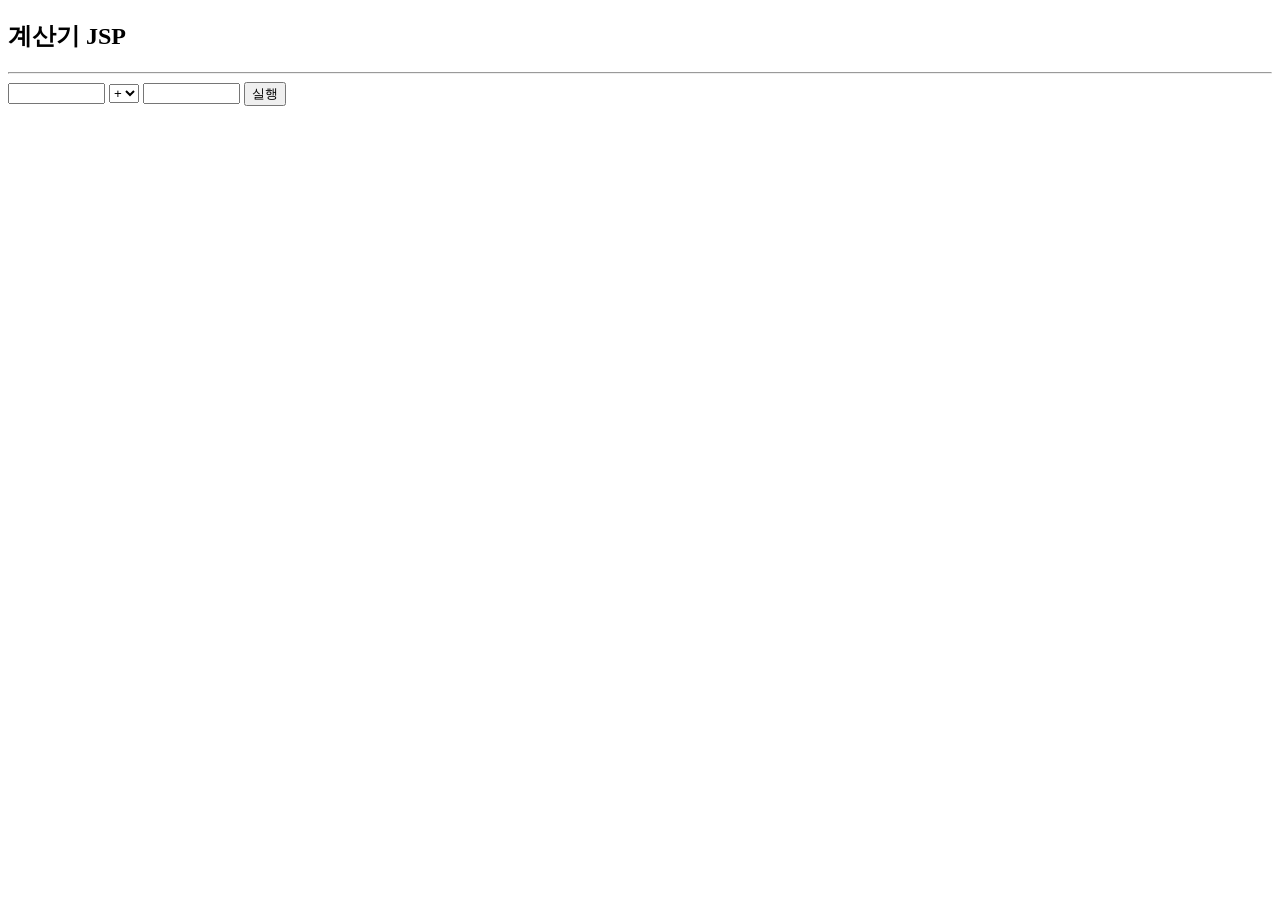
<file: calcForm.html>
<!DOCTYPE html>
<html>
<head>
<meta charset="UTF-8">
<title>Simple Calculator</title>
</head>
<body>
	<h2>계산기 JSP</h2>
	<hr />
	<form method="post" action="calc.jsp">
		<input type="text" name="n1" size="10"/>
		<select name="op" id="">
			<option value="+">+</option>
			<option value="-">-</option>
			<option value="*">*</option>
			<option value="/">/</option>
		</select>
		<input type="password" name="n2" size="10" />
		
		<input type="submit" value="실행" />
	</form>
</body>
</html>
</file>
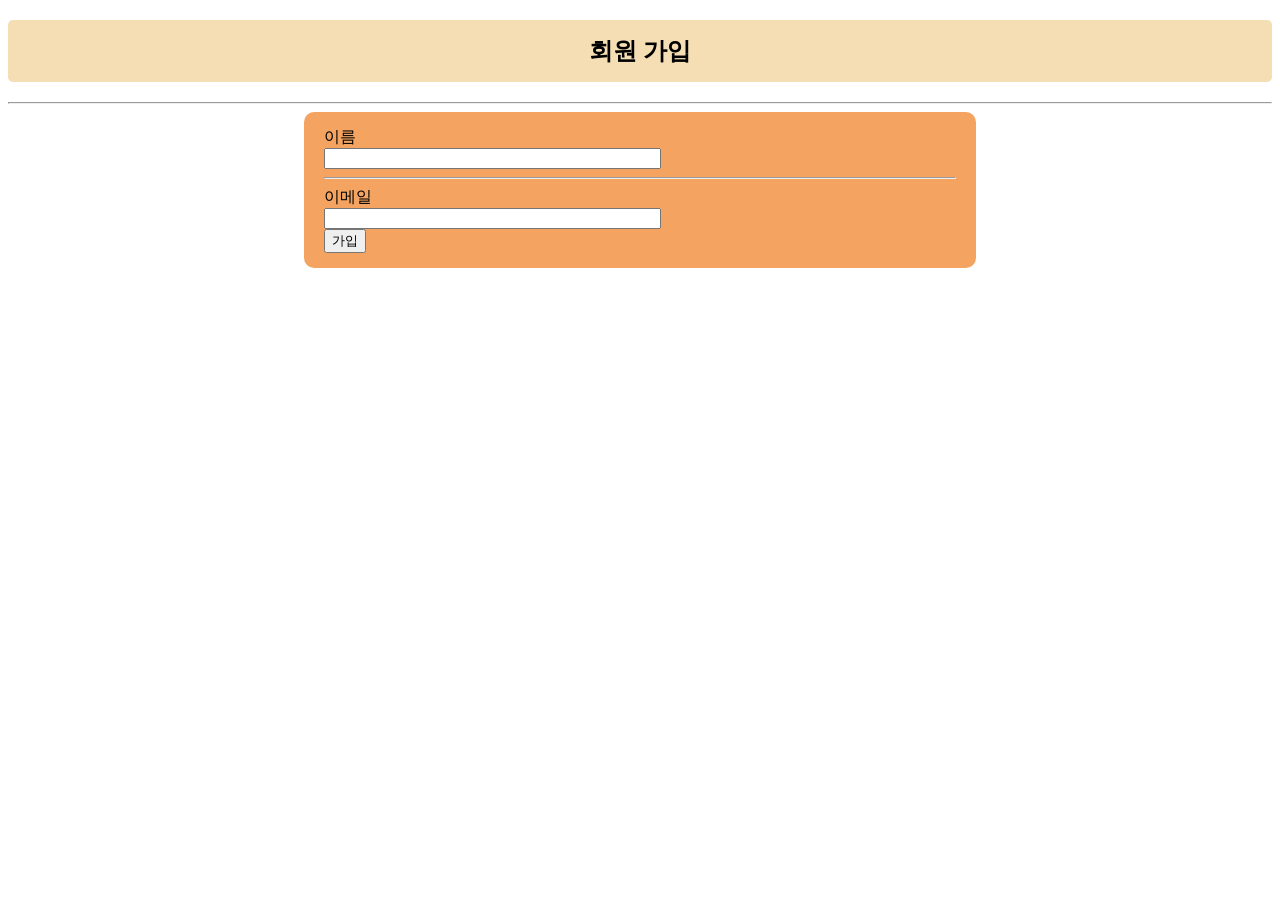
<file: regform.html>
<!DOCTYPE html>
<html>
<head>
	<meta charset="UTF-8">
	<title>회원 가입 폼 만들기 예제</title>
	<style>
		h2 {
			border-radius: 5px;
			background-color: wheat;
			text-align: center;
			padding: 15px 0;
		}
		#regform, #result {
			padding: 15px 20px;
			border-radius: 10px;
			margin: auto;
			width: 50%;
			background-color: sandybrown;
		}
	</style>
	<script>
		function signUp(){
			alert("정말로 가입 하시겠습니까?");
			document.getElementById("regform").style.display = "none";
			document.getElementById("rname").innerHTML = 
				document.frm1.name.value;
			document.getElementById("remail").innerHTML = 
				document.frm1.email.value;
			document.getElementById("result").setAttribute("style", 
					"display: block; background-color: KhaKi;");
		}
	
	</script>
</head>
<body>
	<h2>회원 가입</h2>
	<hr />
	<div id="regform">
		<form name="frm1">
			<label for="name">이름</label><br />
			<input type="text" name="name" id="name" size="40"/>
			<hr />
			<label for="email">이메일</label><br />
			<input type="email" name="email" id="email" size="40"/><br />
			<button type="button" onclick="signUp()">가입</button>
		</form>
	</div>
	<div id="result" class="result">
		<h3>가입정보</h3>
		<hr />
		이름: <span id="rname"></span><br />
		이메일: <span id="remail"></span><br />
	</div>
	<script>
		document.getElementById("result").style.display = "none";
	</script>
</body>
</html>
</file>
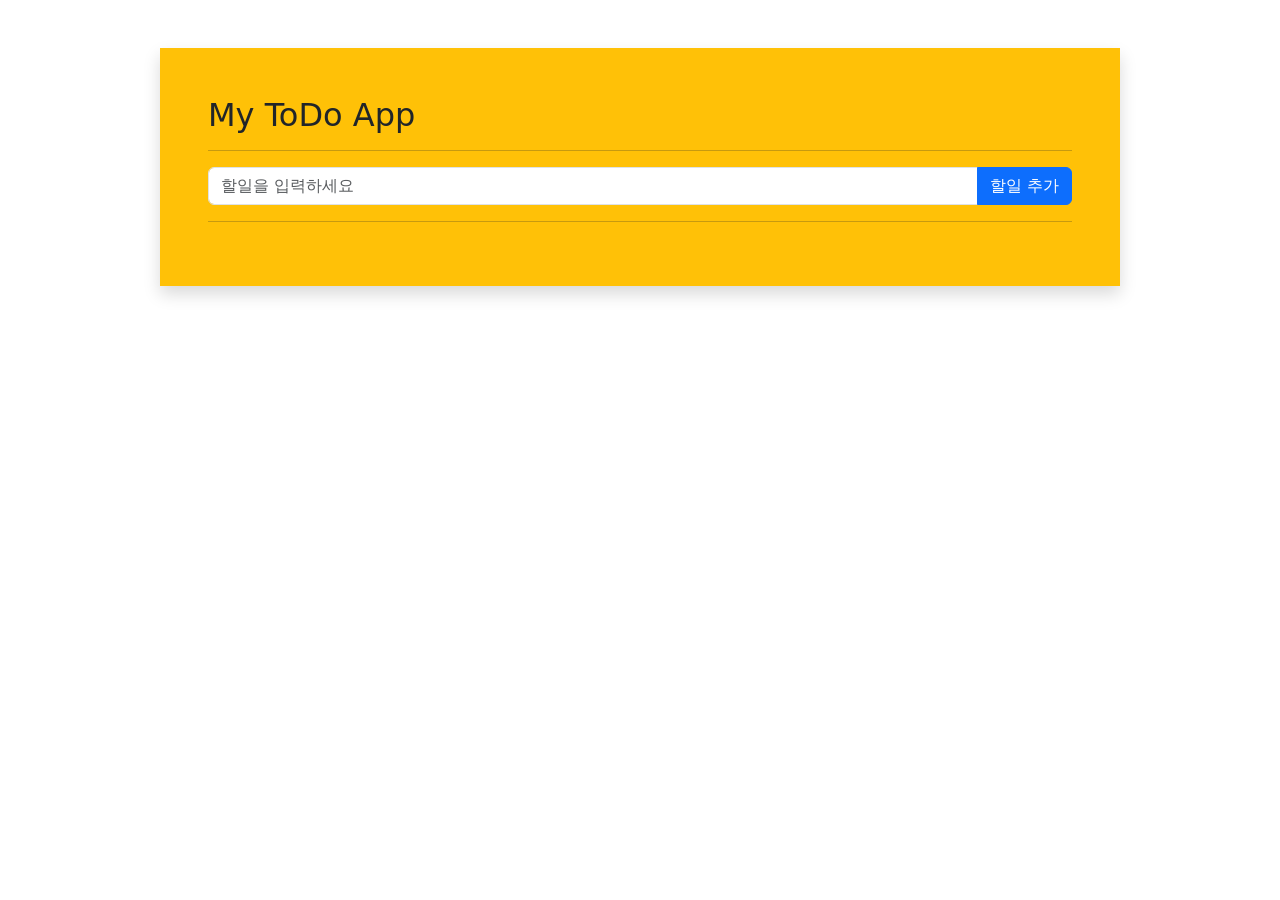
<file: todoapp.html>
<!DOCTYPE html>
<html>
<head>
	<meta charset="UTF-8">
	<title>My ToDo List</title>
	<link href="https://cdn.jsdelivr.net/npm/bootstrap@5.3.3/dist/css/bootstrap.min.css" rel="stylesheet">
	<script>
		function addItem(){
			// 입력값을 읽어와 todo변수
			let todo = document.getElementById("item");
			let list = document.getElementById("todolist"); // ul목록객체
			// 삭제버튼 생성
			let xbtn = document.createElement("button");
			// 새로운 li객체 생성
			let listitem = document.createElement("li");
			listitem.className
				= "d-flex list-group-item list-group-item-warning list-group-item-action";
			xbtn.className = "btn-close ms-auto";
			
			// 삭제 버튼에 대한 이벤트 처리
			xbtn.onclick = function(e){
				// 이벤트가 발생한 li요소를 구해서 ul에서 제거
				let linode = e.target.parentNode;
				list.removeChild(linode);
			}
			
			// li요소에 할일 텍스트와 삭제버튼 추가
			listitem.innerText = todo.value;
			listitem.appendChild(xbtn);
			
			// ul요소에 li요소 추가
			list.appendChild(listitem);
			
			// 입력칸 비우기 및 포커스 이동
			todo.value = "";
			todo.focus();
		}
	
	</script>
</head>
<body>
	<div class="container bg-warning shadow mx-auto mt-5 p-5 w-75">
	  <h2>My ToDo App</h2>
	  <hr />
	  <div class="input-group">
	  	<input type="text" id="item" class="form-control" placeholder="할일을 입력하세요"/>
	  	<button type="button" class="btn btn-primary" onclick="addItem()">할일 추가</button>
	  </div>
	  <hr />
	  <ul id="todolist" class="list-group">
	  	<!-- <li class="d-flex list-group-item list-group-item-warning list-group-item-action">An item</li>
	   		-->
	  </ul>
	</div>
	<script src="https://cdn.jsdelivr.net/npm/bootstrap@5.3.3/dist/js/bootstrap.bundle.min.js"></script>
</body>
</html>
</file>
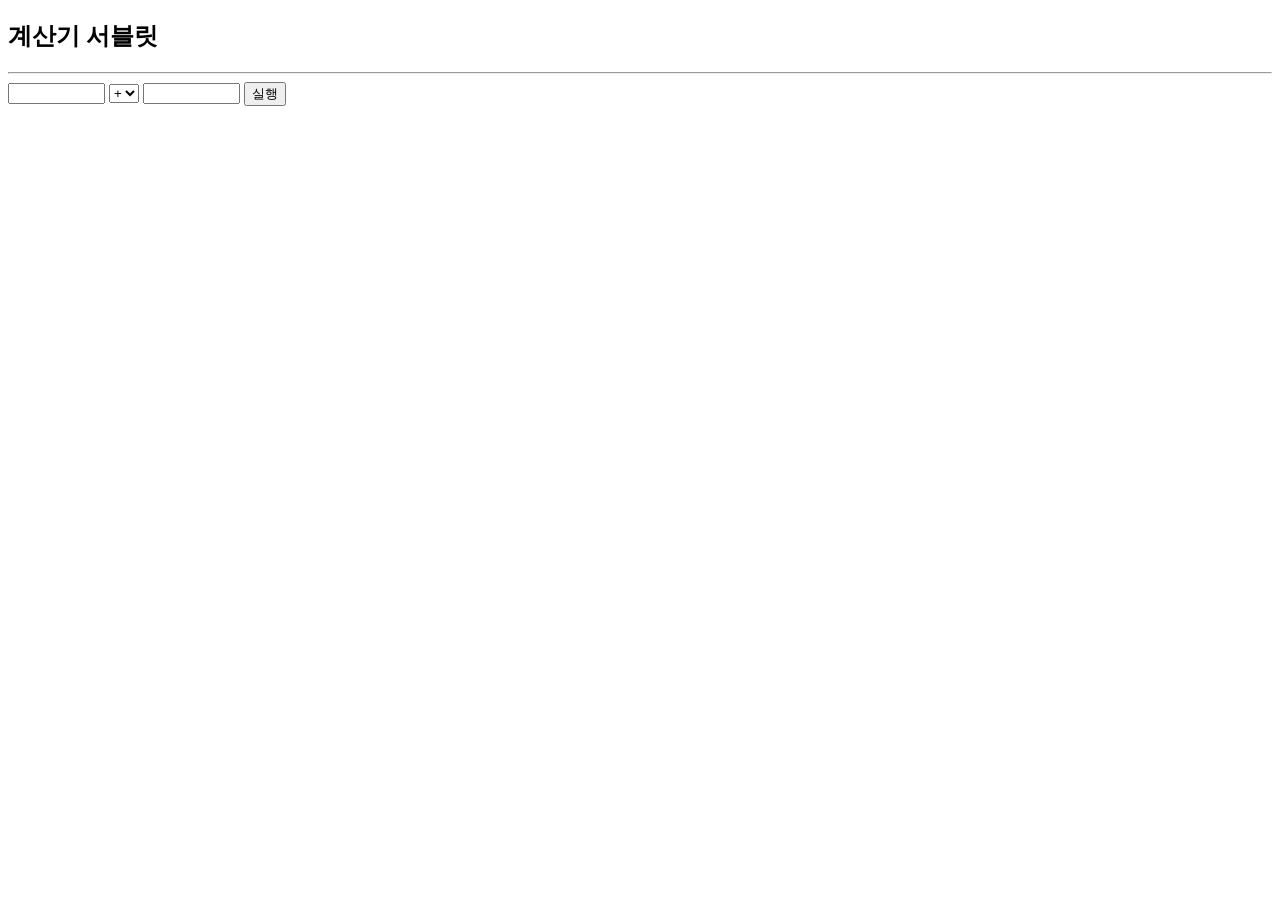
<file: webapp/ch05/calcForm.html>
<!DOCTYPE html>
<html>
<head>
<meta charset="UTF-8">
<title>Simple Calculator</title>
</head>
<body>
	<h2>계산기 서블릿</h2>
	<hr />
	<form method="post" action="/jwbook/calc">
		<input type="text" name="n1" size="10"/>
		<select name="op" id="">
			<option value="+">+</option>
			<option value="-">-</option>
			<option value="*">*</option>
			<option value="/">/</option>
		</select>
		<input type="password" name="n2" id="n2" size="10" />
		
		<input type="submit" value="실행" />
	</form>
</body>
</html>
</file>
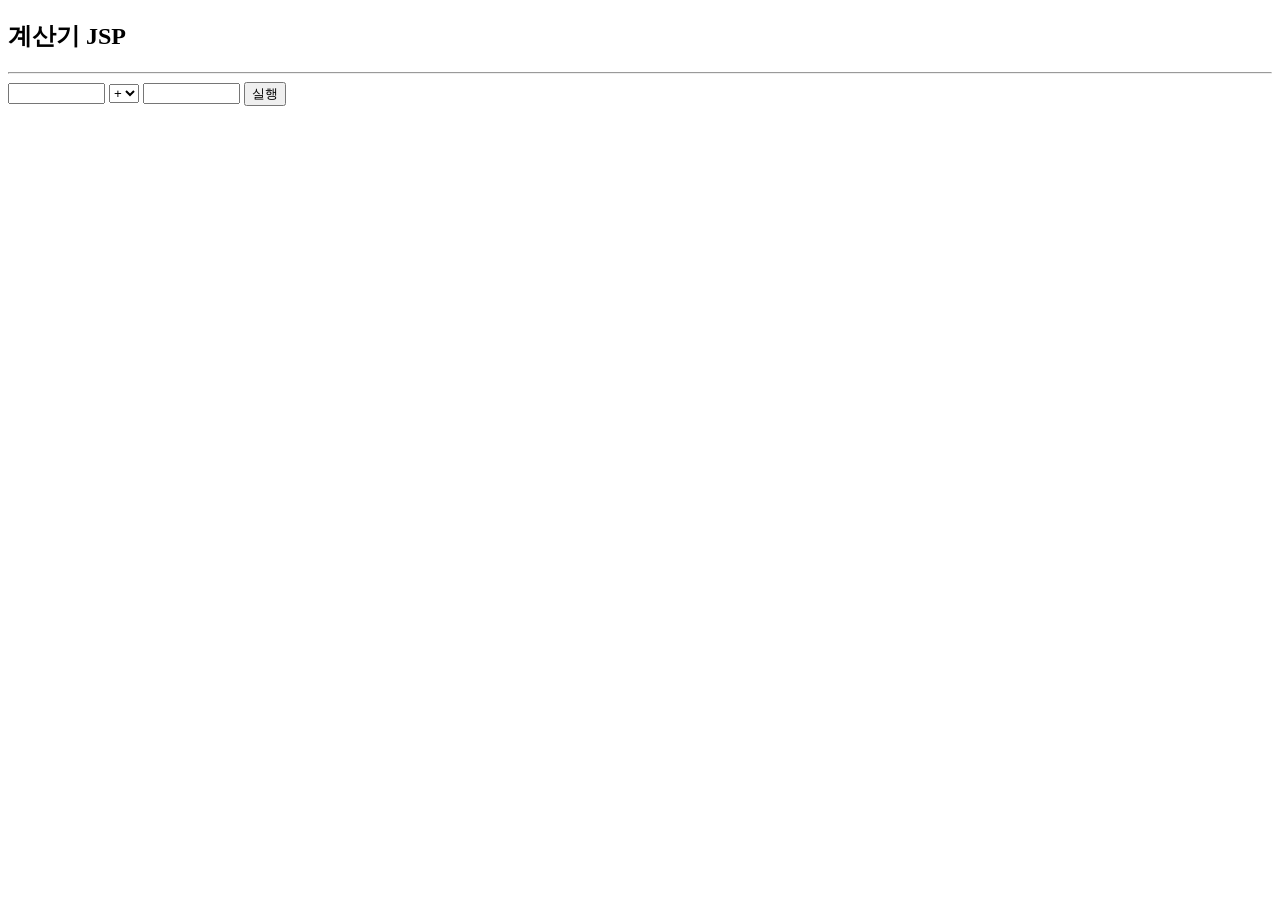
<file: webapp/ch06/calcForm.html>
<!DOCTYPE html>
<html>
<head>
<meta charset="UTF-8">
<title>Simple Calculator</title>
</head>
<body>
	<h2>계산기 JSP</h2>
	<hr />
	<form method="post" action="calc.jsp">
		<input type="text" name="n1" size="10"/>
		<select name="op" id="">
			<option value="+">+</option>
			<option value="-">-</option>
			<option value="*">*</option>
			<option value="/">/</option>
		</select>
		<input type="text" name="n2" size="10" />
		
		<input type="submit" value="실행" />
	</form>
</body>
</html>
</file>
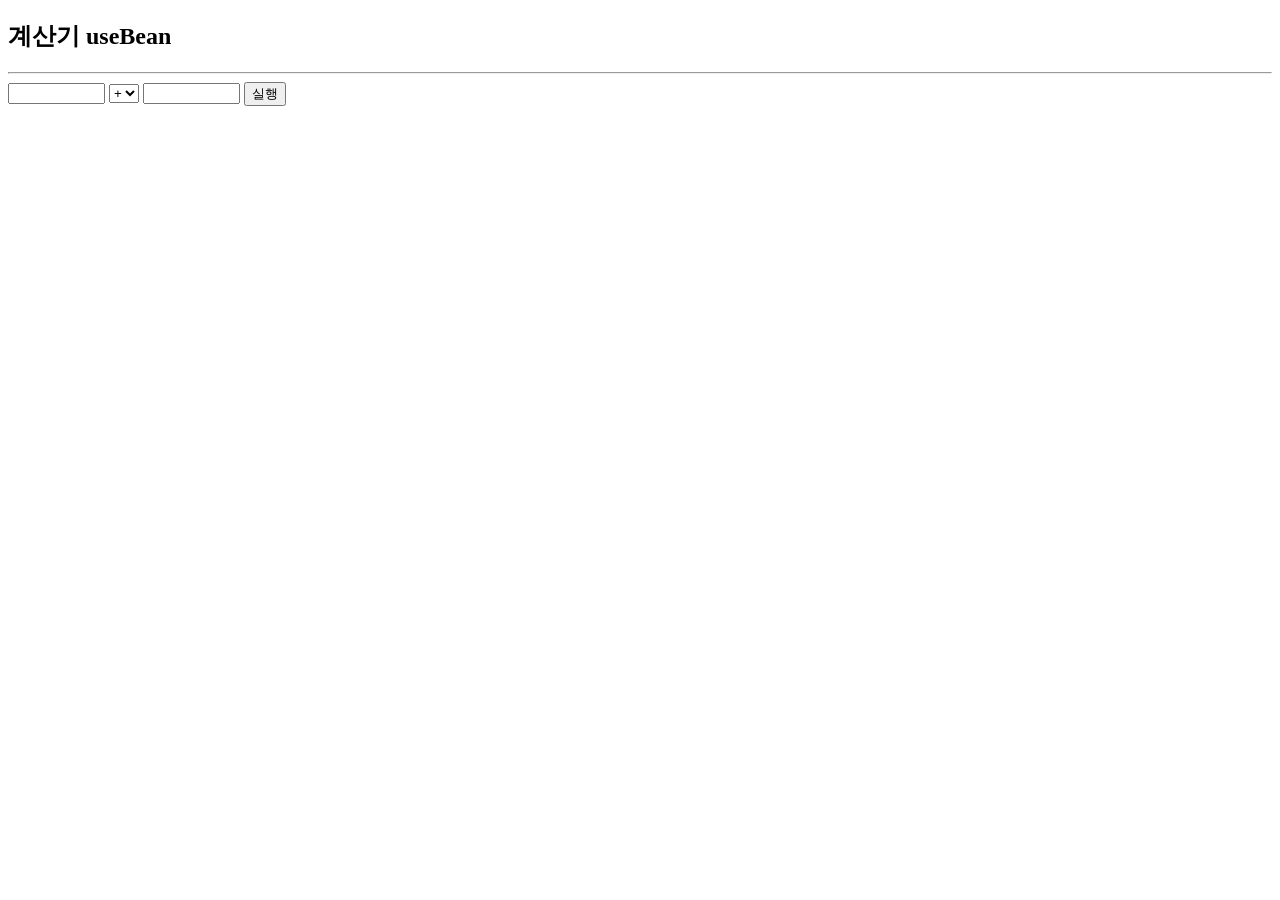
<file: webapp/ch07/calcForm.html>
<!DOCTYPE html>
<html>
<head>
<meta charset="UTF-8">
<title>계산기 - useBean</title>
</head>
<body>
	<h2>계산기 useBean</h2>
	<hr />
	<form method="post" action="calc.jsp">
		<input type="text" name="n1" size="10"/>
		<select name="op" id="">
			<option value="+">+</option>
			<option value="-">-</option>
			<option value="*">*</option>
			<option value="/">/</option>
		</select>
		<input type="text" name="n2" size="10" />
		
		<input type="submit" value="실행" />
	</form>
</body>
</html>
</file>
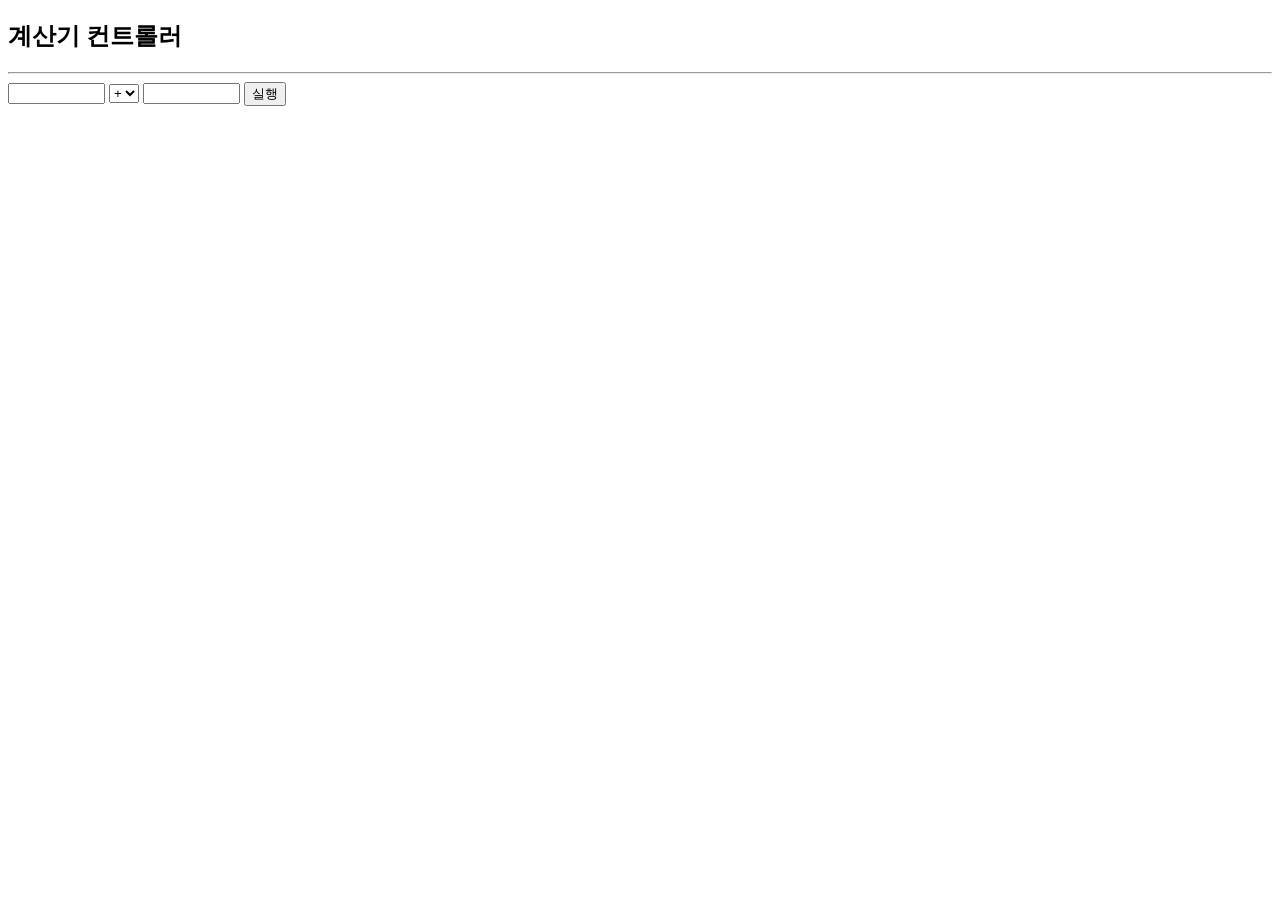
<file: webapp/ch08/calcForm.html>
<!DOCTYPE html>
<html>
<head>
<meta charset="UTF-8">
<title>계산기 - 컨트롤러</title>
</head>
<body>
	<h2>계산기 컨트롤러</h2>
	<hr />
	<form method="post" action="/jwbook/calcControl">
		<input type="text" name="n1" size="10"/>
		<select name="op" id="">
			<option value="+">+</option>
			<option value="-">-</option>
			<option value="*">*</option>
			<option value="/">/</option>
		</select>
		<input type="text" name="n2" size="10" />
		
		<input type="submit" value="실행" />
	</form>
</body>
</html>
</file>
